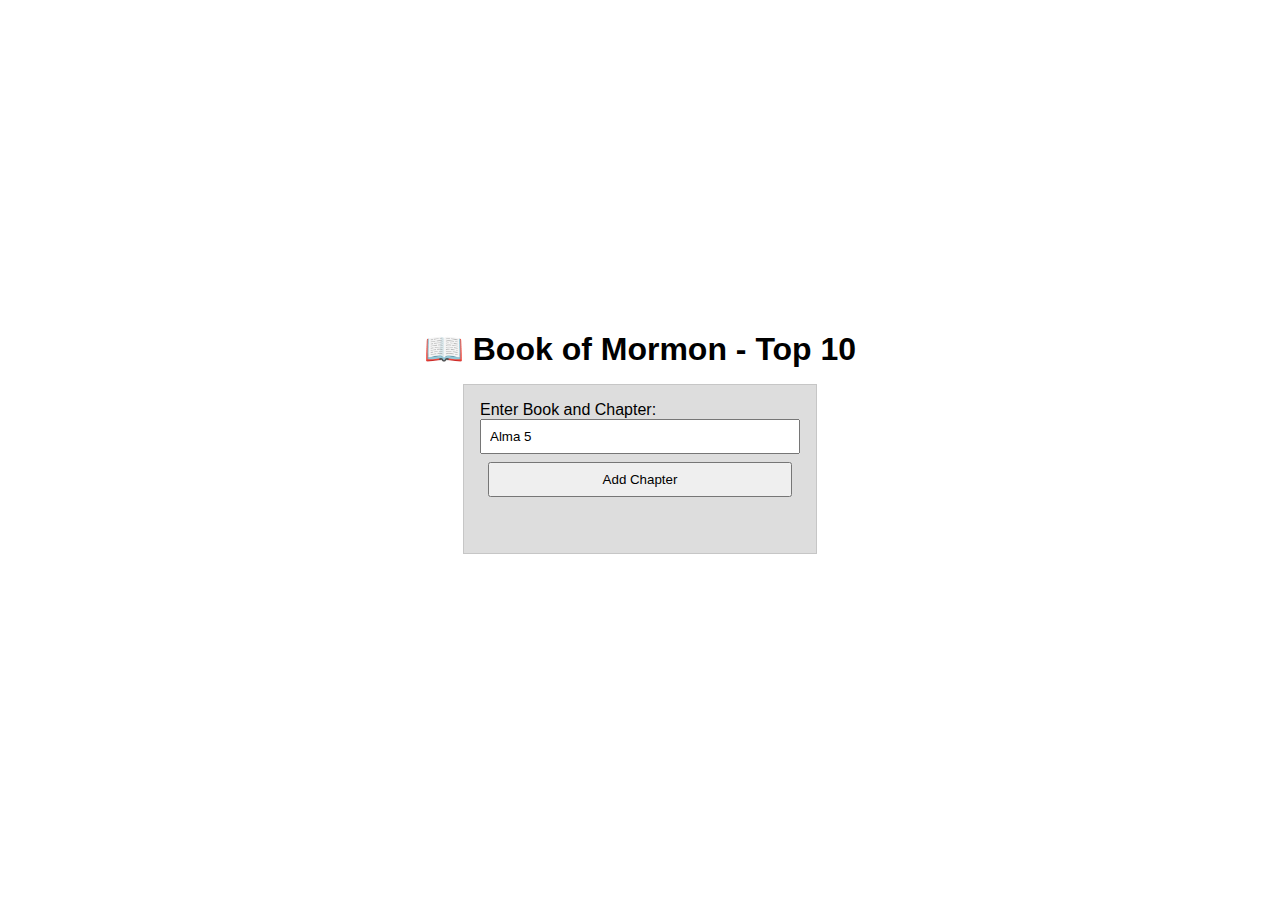
<file: lesson5/bom.html>
<!DOCTYPE html>
<html lang="en">
<head>
    <meta charset="UTF-8">
    <meta http-equiv="X-UA-Compatible" content="IE=edge">
    <meta name="viewport" content="width=device-width, initial-scale=1.0">
    <meta name="description" content="DOM Manipulation activity for WDD230 - winter 2023">
    <link rel="stylesheet" href="./styles/style.css">
    <script scr="./scripts/bom.js" defer></script>
    <title>BOM Favorite Chapter List</title>
</head>
<body>
    <h1>📖 Book of Mormon - Top 10</h1>
<main>
	<label for="favchap">Enter Book and Chapter: </label>
	<input type="text" id="favchap" placeholder="Alma 5" value="Alma 5">
	<button type="submit">Add Chapter</button>
	<ul id="list"></ul>
</main>
</body>
</html>
</file>
<file: lesson5/styles/style.css>
* {
	margin: 0;
	padding: 0;
}

body {
	height: 100vh;
	display: flex;
	flex-direction: column;
	align-items: center;
	justify-content: center;
	font-family: Acme, Arial, sans-serif;
}

h1 {
	font-size: 1.5rem;
}

main {
	margin: 1rem auto;
	border: 1px solid rgba(0, 0, 0, 0.1);
	padding: 1rem;
	background-color: #ddd;
	display: flex;
	flex-direction: column;
}

input,
button {
	padding: 0.5rem;
}

button {
	margin: 0.5rem;
}

.delete {
	width: fit-content;
}

.input {
	display: flex;
	gap: 1rem;
}

.list {
	padding: 0.5rem;
}

ul {
	margin: 1rem;
	list-style: none;
}

li {
	display: flex;
	align-items: center;
	justify-content: space-between;
}

@media only screen and (min-width: 32.5em) {
	h1 {
		font-size: 2rem;
	}

	main {
		width: 320px;
	}
}
</file>
